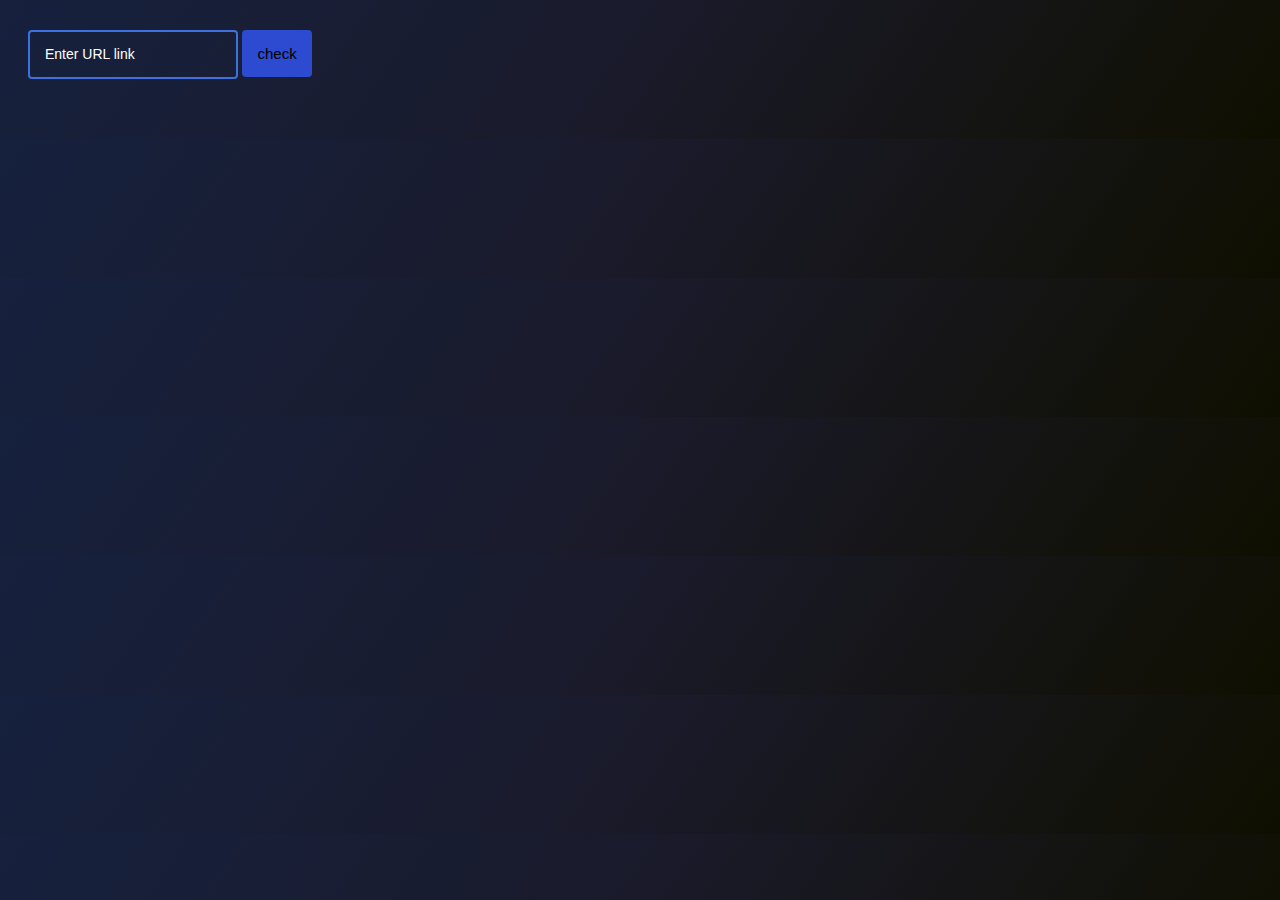
<file: tool.html>
<!DOCTYPE html>
<html lang="en">
<head>
    <meta charset="UTF-8">
    <meta name="viewport" content="width=device-width, initial-scale=1.0">
    <meta name="theme-color" content="#16213e">
     <link rel="icon" type="image/png" href="privacy.png">
       <link rel="stylesheet" href="style.css">
       <link rel="manifest" href="manifest.json">
    <title>Phishing Guard</title>
</head>
<body>
    
     <div class="input-container">
        <div class="nested-container">
            <input type="text" class="input" id="link-input" placeholder="Enter URL link">
            <button onclick="handleURL()">check</button>
        </div>
        
     </div>
     <div id="result-container">
         
        </div>
    
    <script src="script.js"></script>
</body>
</html>
</file>
<file: style.css>
@import url('https://fonts.googleapis.com/css2?family=Bakbak+One&family=Blinker:wght@100;200;300;400;600;700;800;900&family=Cairo:wght@200..1000&family=Jura:wght@300..700&family=Orbitron:wght@400..900&family=Poppins:ital,wght@0,100;0,200;0,300;0,400;0,500;0,600;0,700;0,800;0,900;1,100;1,200;1,300;1,400;1,500;1,600;1,700;1,800;1,900&family=Silkscreen:wght@400;700&display=swap');
html{
    /* font-size: clamp(14px,1.2vw,18px); */
    line-height: 1.5;
}
*{
     font-family: "silkscreen", sans-serif;
}
body{
    background: linear-gradient(305deg, #0f0f00, #1a1a2a, #16213e);
    font-family: cursive;
    color: #3d71e2;
    line-height: 1.6;
}

header .logo{
    margin-left: -100px;
}
header{
    display: flex;
    justify-content:space-around;
    align-items: center;
    gap: 150px;
    flex-direction: columns;
}
header .icons a{
    text-decoration: none;
}
header nav{
    display: flex;
    justify-content: center;
    align-items: center;
    gap: 20px;
}

header nav a{
    color: #fff;
    text-decoration: none;
    text-transform: uppercase;
    font-weight: 800;
}

header button{
    padding: 5px;
    width: 150px;
    height: 40px;
    border: 1px solid #3d71e2;
    background: transparent;
    border-radius: 20px;
    color: #fff;
    gap: 10px;
    display: flex;
    justify-content: center;
    align-items: center;
}
header button i{
    background: #fff;
    padding: 7px;
    color: #123;
    border-radius: 50px;
    /* margin-left: 20px; */
}
header .icons{
    display: flex;
    justify-content: center;
    align-items: center;
    gap: 26px;
}
header .inner-icons{
    display: none;
}
header button span{
    margin-left: 20px;
}
#hero-page{
    display: flex;
    justify-content: center;
    align-items: center;
    flex-direction: column;
    height: 80vh;
    gap: 20px;
    padding: 20px 100px;
}

#hero-page button{
     padding: 5px;
    width: 250px;
    height: 60px;
    border: 1px solid #3d71e2;
    background: transparent;
    border-radius: 40px;
    color: #fff;
    font-size: 18px; 
}
#how-works{
     padding: 15px 90px;
}
#steps-container{
     padding: 20px 50px;
     display: flex;
     justify-content: space-between;
     align-items: center;
     gap: 100px;
}

#steps-container .container{
    padding: 10px;
    height: 40px;
    width: 200px;
     display: flex;
     justify-content: center;
     flex-direction: row;
     gap: 20px;
     align-items: center;
   
    border-radius: 50px;
}

#steps-container .container h2{
    background: #fff;
    box-shadow: inset 0px 0px 30px #3d71e2;
    border-radius: 100%;
    padding: 10px;
    /* height: 80px; */
    width: 40px;
}

#steps-container .container p{
    font-size: 15px;
    color: #fff;
}
.input-container{
    margin: 30px 20px;
}
.input-container .nested-container input{
    background: transparent;
    border: 2px solid #3d71e2;
    padding: 15px;
    color: #fff;
    font-size: 13px;
    outline: none;
    border-radius: 4px;
}
.input-container .nested-container button{
    background:#2c4bd1;
    font-size: 15px;
    border: none;
    padding: 15px;
    border-radius: 4px;
}
.input-container .nested-container input::placeholder{
    color: #fff;
    font-size: 14px;
}
#result-container{
    margin: 30px 20px;
    display: flex;
    justify-content: center;
    align-items: stretch;
    flex-wrap: wrap;
    gap: 10px;
}
.all{
    padding: 20px;
    flex: 1;
    border-radius: 5px;
}
.colors-red{
   /* background: #331212;
    box-shadow: inset 0px 0px 100px #ec6b6b; */
    border: 3px solid red;
   color: #fff;
   font-size: 15px;
   padding: 10px;
}
.colors-yellow{
   /* background: #7e570e;
   box-shadow: inset 0px 0px 100px #dfceaf; */
   color: #ffffff;
   border: 3px solid orangered;
   font-size: 15px;
   padding: 10px;
}
.colors-green{
   /* background:#0e330a;
   box-shadow: inset 0px 0px 100px #b8e7b8; */
   border: 3px solid green;
   color: #fff;
   font-size: 15px;
   padding: 10px;
}

.colors-warm{
   /* background: #63630c;
   box-shadow:inset 0px 0px 100px #e7e694; */
   border: 3px solid yellow;
   color: #fff;
   font-size: 15px;
   padding: 10px;
}
.footer{
    display: flex;
    justify-content: center;
    align-items: center;
    height: 30vh;
}
.footer .inner{
    display: flex;
    justify-content: center;
    align-items: center;
    border: 2px solid #2c4bd1;
    border-radius: 50px;
    gap: 10px;
    padding: 4px;
}

.footer .inner img{
    width: 45px;
    border-radius: 50px;
}
.footer .inner span{
    color: #fff;
}
.footer .inner .socials{
    display: flex;
    justify-content: center;
    align-items: center;
    gap: 10px;
}
.footer .inner .socials a{
    text-decoration: none;
}
.footer .inner .socials i {
    padding: 14px;
    border-radius: 50px;
    color: #fff;
    font-size: 19px;
    background: #16213e;
}
@media screen and (max-width:1162px){
  header .logo{
    margin-left: -50px;
}
}

@media screen and (max-width:1056px){
#steps-container{
     padding: 20px 50px;
     display: flex;
     justify-content: space-between;
     align-items: center;
     gap: 70px;
}
}

@media screen and (max-width:1162px){
  header .logo{
    margin-left: -50px;
}
}

@media screen and (max-width:900px){
    header{
        gap: 70px;
    }
     header .logo{
    margin-left: -10px;
}
header nav a{
    font-size: 13px;
}
#steps-container{
     padding: 20px 50px;
     display: flex;
     justify-content: space-between;
     align-items: center;
     gap: 10px;
}
#how-works{
     padding: 15px 40px;
}
#result-container{
    margin: 30px 20px;
    display: flex;
    justify-content: center;
    align-items: stretch;
    flex-wrap: wrap;
    gap: 10px;
    
}
.all{
    padding: 5px;
    font-size: 13px;
    flex: 1;
    border-radius: 5px;
}
}

@media screen and (max-width:800px){
    header{
        gap: 70px;
    }
     header .logo{
    margin-left: -10px;
}
header nav a{
    font-size: 13px;
}

#how-works h2{
    text-align: center;
}
#steps-container{
     padding: 20px 50px;
     display: flex;
     justify-content: space-between;
     align-items: center;
     flex-direction: column;
     gap: 50px;
}
#how-works{
     padding: 15px 40px;
}
}
@media screen and (max-width:760px){
  #result-container{
    margin: 30px 20px;
    display: flex;
    justify-content: center;
    align-items: stretch;
    flex-direction: column;
    flex-wrap: wrap;
    gap: 10px;
    
}
.all{
    padding: 5px;
    font-size: 13px;
    flex: 1;
    border-radius: 5px;
}
}
@media screen and (max-width:700px){
    header{
    display: flex;
    justify-content:space-around;
    align-items: center;
    gap: 50px;
    flex-direction: columns;
}
header .logo{
    margin-top: 10px;
}
header button{
  margin-left: 30px;
}

  header nav{
    display:none;
    flex-direction: column;
    background: #1a1a2a;
    padding: 40px;
    position: absolute;
    right: 45px;
    top: 85px;
    border: 1px solid #2c4bd1;
    border-radius: 20px;
  }
  header .icons{
    display: flex;
    justify-content: center;
    align-items: center;
    gap: 10px;
}
  header .inner-icons{
    display: flex;
    justify-content: center;align-items: center;
    gap: 5px;
}
header .icons .inner-icons i{
    background: #fff;
    display: flex;
    justify-content: center;
    align-items: center;
    padding: 12px;
    height: 10px;
    width: 10px;
    color: #123;
    border-radius: 100px;
    /* margin-left: 20px; */
    font-size: 14px;
}
header .icons .inner-icons #can{
    display: none;


}

.all{
    padding: 10px;
    overflow: hidden;
    flex: 1;
    border-radius: 5px;
}
#hero-page{
    gap: 15px;
}
#hero-page button{
    padding: 5px;
    width: 170px;
    font-size: 15px;
}
#hero-page h3{
    font-size: 15px;
    padding: 12px;
}
}

@media screen and (max-width:560px){
    header .logo{
    margin-left: -50px;
    width: 30px;
}
   #hero-page h3{
    font-size: 13px;
    padding: 2px;
    /* text-align: center; */
}
.all{
    padding: 8px;
    flex: 1;
    border-radius: 5px;
    font-size: 13px;
}


.footer{
    display: flex;
    justify-content: center;
    align-items: center;
    height: 20vh;

}
.footer .inner{
    display: flex;
    justify-content: center;
    align-items: center;
    border: 2px solid #2c4bd1;
    border-radius: 50px;
    gap: 10px;
    padding: 4px;
}

.footer .inner img{
    width: 35px;
    border-radius: 50px;
}
.footer .inner span{
    color: #fff;
    font-size: 12px;
}
.footer .inner .socials{
    display: flex;
    justify-content: center;
    align-items: center;
    gap: 10px;
}
.footer .inner .socials a{
    text-decoration: none;
}
.footer .inner .socials i {
    padding: 10px;
    border-radius: 50px;
    color: #fff;
    font-size: 19px;
    background: #16213e;
}

}

@media screen and (max-width:480px){
    header{
        gap: 15px;
        display: flex;
    }
    header .icons{
    display: flex;
    justify-content: center;
    align-items: center;
    gap: 4px;
}
    #hero-page{
        padding: 20px 50px;
    gap: 15px;
}
   #hero-page h3{
    font-size: 13px;

    /* text-align: center; */
}
.result-container{
    gap: 40px;
}
.all{
    padding: 2px;
    flex: 1;
    border-radius: 5px;
    font-size: 11px;
}
.input-container .nested-container input{
    background: transparent;
    border: 2px solid #3d71e2;
    padding: 15px;
    width: 310px;
    color: #fff;
    font-size: 13px;
    outline: none;
    border-radius: 4px;
}
.input-container .nested-container{
    display: flex;
    justify-content: center;
    align-items: center;
    flex-direction: column;
    gap: 5px;
}
.input-container .nested-container button{
    background:#2c4bd1;
    font-size: 15px;
    border: none;
    padding: 15px;
     width: 345px;
    border-radius: 4px;
}
.input-container .nested-container input::placeholder{
    color: #fff;
    font-size: 14px;
}
.footer .inner{
    gap: 5px;
}
.footer .inner .socials{
    gap: 5px;
}
.footer .inner .socials i {
    font-size: 14px;
}
}


@media screen and (max-width:380px){
    header{
        gap: 12px;
        display: flex;
    }
    header .icons{
    display: flex;
    justify-content: center;
    align-items: center;
    gap: 4px;
}
    #hero-page{
        padding: 20px 30px;
    gap: 20px;
}
   #hero-page h3{
    font-size: 12px;

    /* text-align: center; */
}
#how-works h2{
   font-size: 16px;
}
#steps-container .container p{
    font-size: 15px;
    color: #fff;
}
 .input-container .nested-container input{
    background: transparent;
    border: 2px solid #3d71e2;
    padding: 15px;
    color: #fff;
    width: 245px;
    font-size: 13px;
    outline: none;
    border-radius: 4px;
}
.input-container .nested-container button{
    background:#2c4bd1;
    font-size: 13px;
    border: none;
    width: 280px;
    padding: 15px;
    border-radius: 4px;
}


.footer .inner{
    gap: 5px;
}
.footer .inner img{
    width: 25px;
}
.footer .inner span{
    font-size: 12px;
}
.footer .inner .socials{
    gap: 5px;
}

.footer .inner .socials i {
    padding: 8px;
    border-radius: 50px;
    color: #fff;
    font-size: 12px;
    background: #16213e;
}
}
</file>
